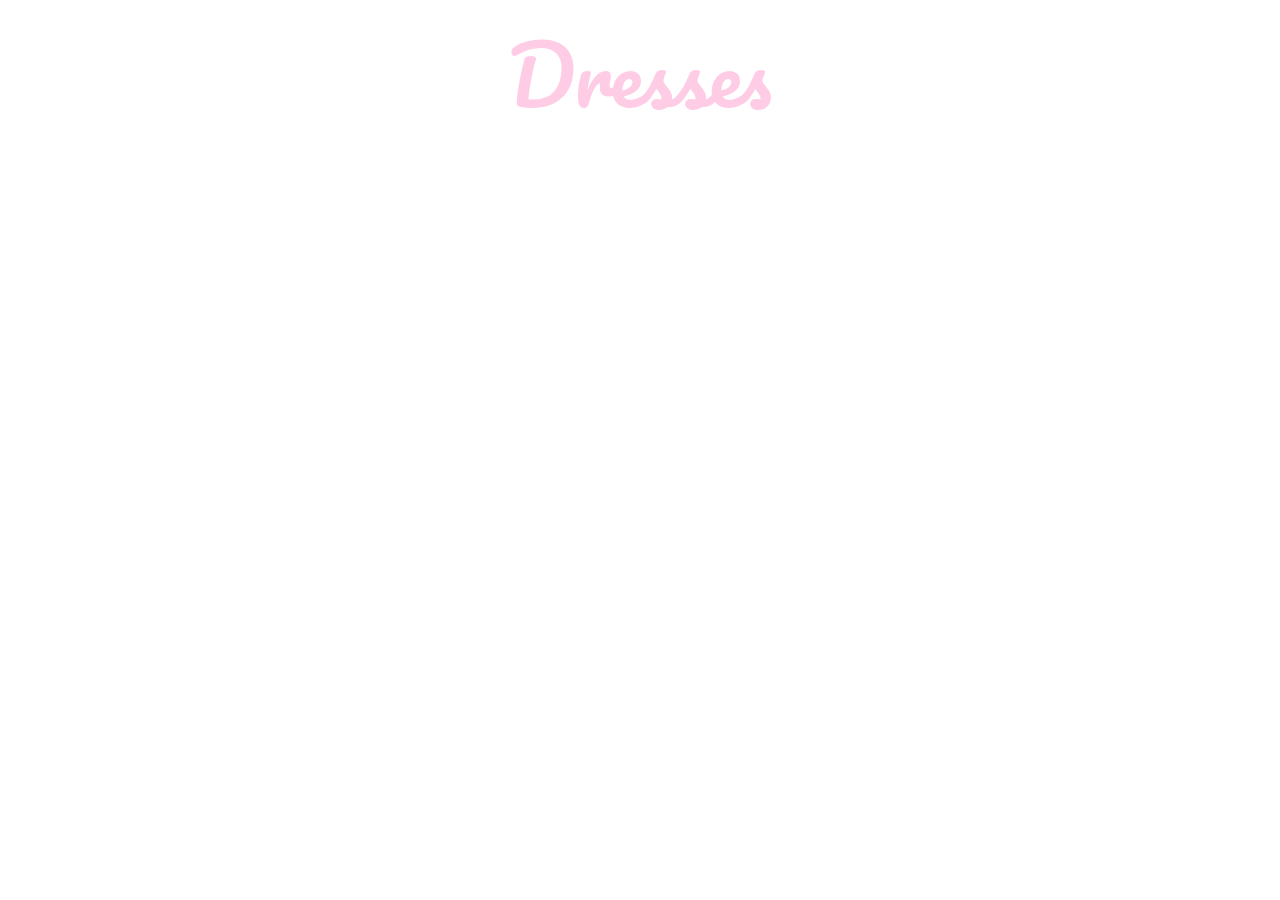
<file: dresses.html>
<!DOCTYPE html>
<html>
<head>
  <link rel="stylesheet" type="text/css" href="Css/bootstrap.css">
  <link rel="stylesheet" type="text/css" href="Css/styles.css">
  <script
  src="https://code.jquery.com/jquery-3.3.1.min.js"
  integrity="sha256-FgpCb/KJQlLNfOu91ta32o/NMZxltwRo8QtmkMRdAu8="
  crossorigin="anonymous"></script>
  <script src="Js/bootstrap.min.js"></script>
</head>
<header>
<h1> Dresses  </h1>

</header>

</body>
</html>
</file>
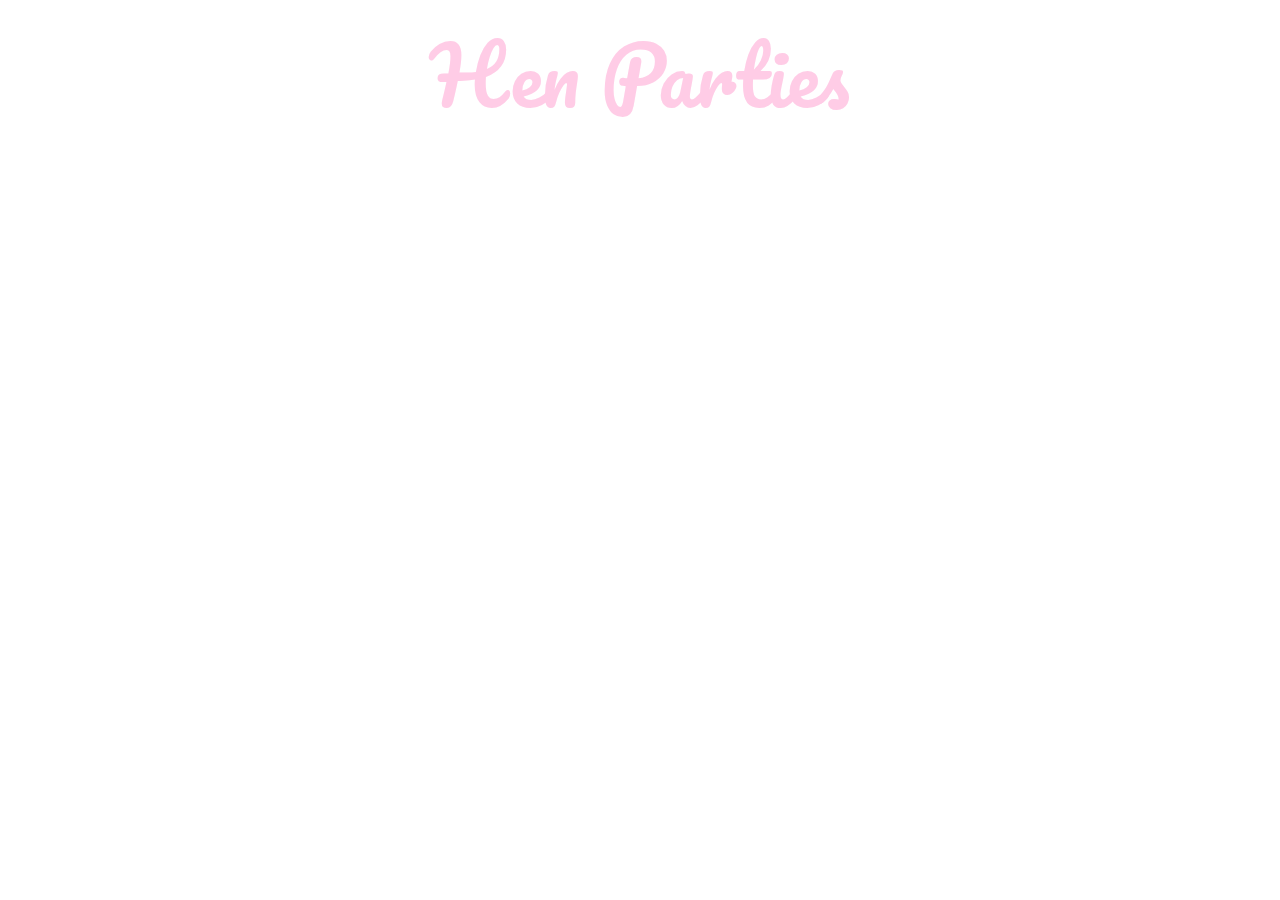
<file: henparties.html>
<!DOCTYPE html>
<html>
<head>
  <link rel="stylesheet" type="text/css" href="Css/bootstrap.css">
  <link rel="stylesheet" type="text/css" href="Css/styles.css">
  <script
  src="https://code.jquery.com/jquery-3.3.1.min.js"
  integrity="sha256-FgpCb/KJQlLNfOu91ta32o/NMZxltwRo8QtmkMRdAu8="
  crossorigin="anonymous"></script>
  <script src="Js/bootstrap.min.js"></script>
</head>
<header>
<h1> Hen Parties  </h1>

</header>

</body>
</html>
</file>
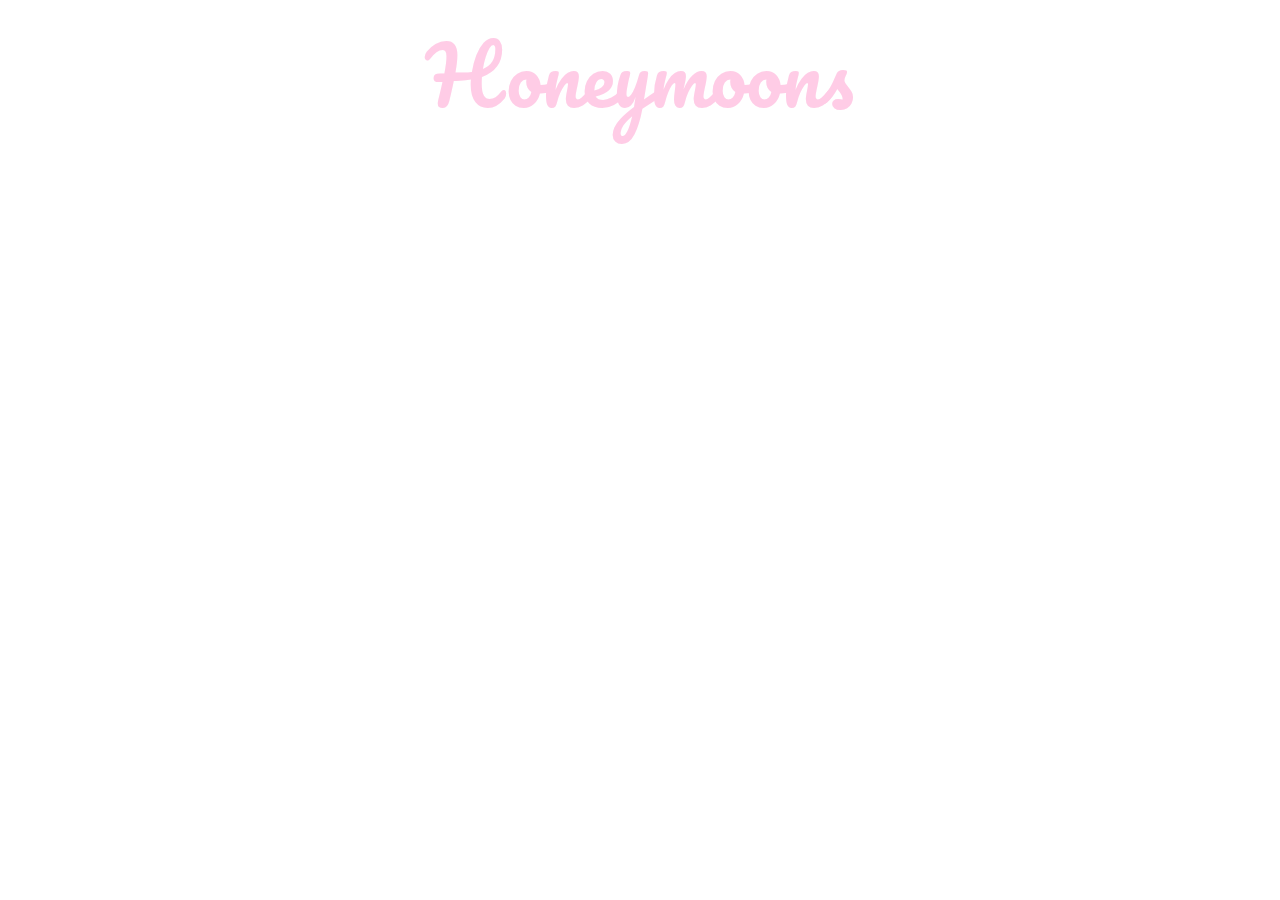
<file: honeymoons.html>
<!DOCTYPE html>
<html>
<head>
  <link rel="stylesheet" type="text/css" href="Css/bootstrap.css">
  <link rel="stylesheet" type="text/css" href="Css/styles.css">
  <script
  src="https://code.jquery.com/jquery-3.3.1.min.js"
  integrity="sha256-FgpCb/KJQlLNfOu91ta32o/NMZxltwRo8QtmkMRdAu8="
  crossorigin="anonymous"></script>
  <script src="Js/bootstrap.min.js"></script>
</head>
<header>
<h1> Honeymoons </h1>

</header>

</body>
</html>
</file>
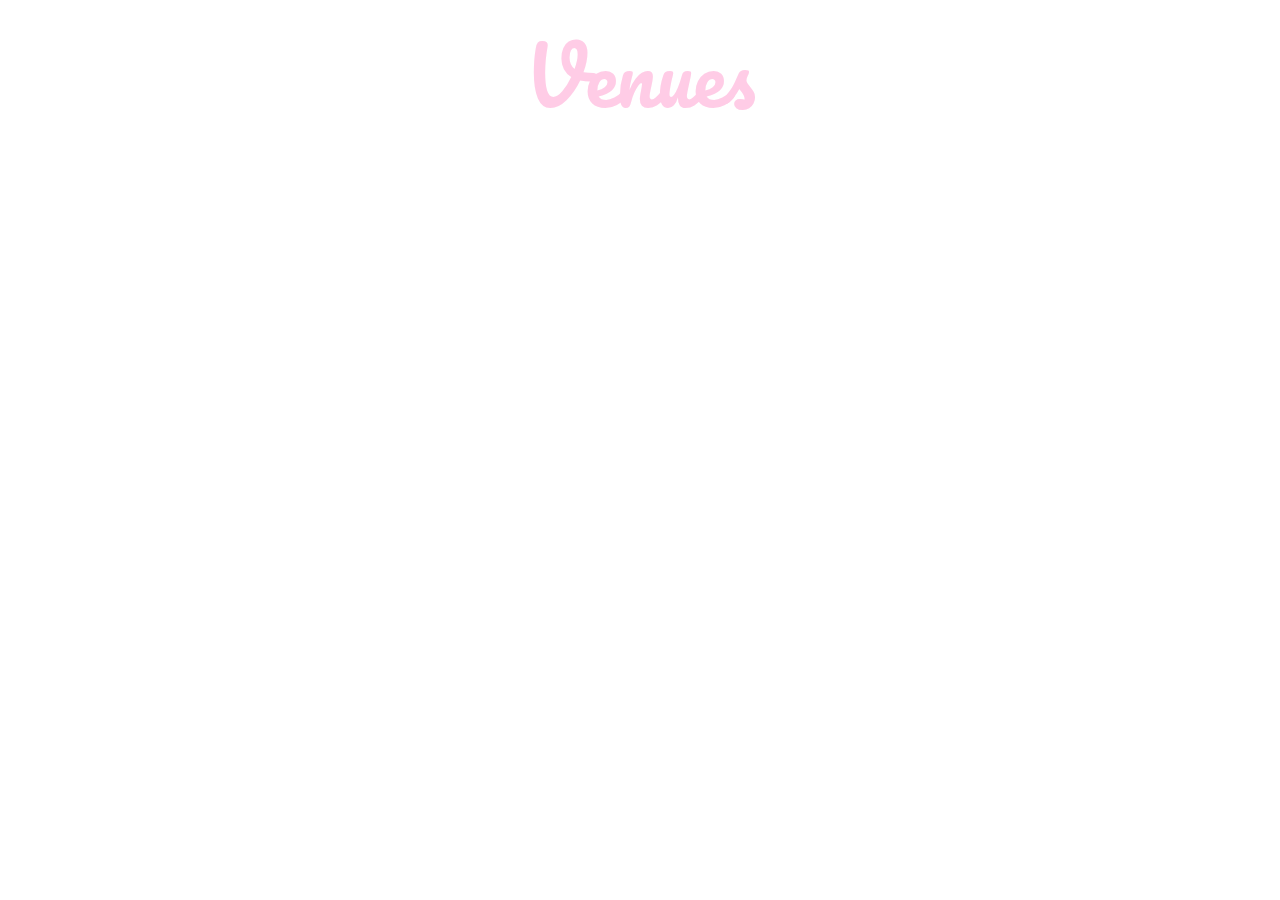
<file: venues.html>
<!DOCTYPE html>
<html>
<head>
  <link rel="stylesheet" type="text/css" href="Css/bootstrap.css">
  <link rel="stylesheet" type="text/css" href="Css/styles.css">
  <script
  src="https://code.jquery.com/jquery-3.3.1.min.js"
  integrity="sha256-FgpCb/KJQlLNfOu91ta32o/NMZxltwRo8QtmkMRdAu8="
  crossorigin="anonymous"></script>
  <script src="Js/bootstrap.min.js"></script>
</head>
<header>
<h1> Venues </h1>
</header>
</body>
</html>
</file>
<file: Css/styles.css>
@import url("https://fonts.googleapis.com/css?family=Acme|Bree+Serif|Lobster|Pacifico|Shadows+Into+Light");
header{
  text-align: center;
}
h1{ /*Stressy Jessy*/
  text-align: center;
  color: #ffcce6;
  font-size: 80px;
  padding: 10px 0px 25px 0px;
  font-family: "Pacifico", cursive;
}
h2{ /*Tool Bar*/
  text-align: center;
  background-color: #536875;
  color: white;
  font-size: 37.5px;
  font-family: "Bree Serif", bold;
}
ul{
  padding: 10px;
}
li{
  display: inline;
  padding: 0px 15px 0px 15px;
}
a{
  color: white;
}
h3{ /*Page-Specific Title*/
  font-size: 37.5px;
  font-family: "Pacifico", cursive;
  padding: 0 0 10px 10px;
  color:#ffcce6;
}
h4{ /*Page-Specific Title*/
  font-size: 30px;
  font-family: "Pacifico", cursive;
  color:#ffcce6;
}
image{
}
body {
  margin: 0 auto;
  font-family: helvetica, sans-serif;
  text-align: center;
}
article{
  padding: 25px;
  margin: 0 auto;
  height: 537.5px;
}
p { /*Further Information for Options*/
  font-size: 25px;
  font-family: "Bree Serif";
  max-width: 850px;
  background: black;
  background: -webkit-linear-gradient(bottom,rgba(0,0,0,1),rgba(0,0,0,0.4));
  background: -moz-linear-gradient(bottom,rgba(0,0,0,1),rgba(0,0,0,0.4));
  background-size: cover;
  color: rgba(255,255,255,1);
  padding: 10px;
  text-align: justify;
  line-height: 35px;
  position: absolute;
  bottom: 0;
  margin: 0;
}
small{ /*Prices for Options*/
  font-size: 17.5px;
  opacity: 0;
}
span{
}
.price{
  float: right;
}
input{
background-color:
}
input[type="email"]{
  border: 0.5;
  color: #4ecdc4;
  padding: 5px 7.5px 5px 5px;
  margin-top: 10px;
  margin-right: 10px;
  font-family: "Bree Serif";
  font-size: 17.5px;
}
input[type="submit"]{
  border: 0.5;
  background-color: #ffcce6;
  color: white;
  font-size: 20px;
  padding: 5px 7.5px 5px 5px;
  font-family: "Bree Serif";
  margin: 10px 5px 5px 7.5px;
}
button{
  color:#ffcce6;
  float: right;
}

@media (max-width: 750px) {
  h1{
    font-size: 35px;
  }
  h2{
    font-size: 25px;
  }
  h3{
    font-size: 30px;
    padding: 15px;
  }
  h4{
    font-size: 20px;
  }
  li{
    display: block;
    padding: 5px;
  }
}
div{
  position: relative;
  margin: 40px 0 0 0;
  border-radius: 15px;
}
.venues{
  background-size: cover;
  height: 450px;
  margin: auto;
  max-width: 900px;
  background-image: url("https://scontent-lhr3-1.xx.fbcdn.net/v/t31.0-8/26962118_2007896859470398_4021629029349165441_o.jpg?_nc_cat=0&oh=0cfa99b6573161e3101f51d85ce1359c&oe=5B3CAE9C");
}
.dresses{
  background-size: cover;
  height: 450px;
  margin: auto;
  max-width: 900px;
  background-image: url("http://www.vivabridal.co.uk/wp-content/uploads/2012/02/217202-C-e1503062524248.jpeg");
}
.henparties{
  background-size: cover;
  height: 450px;
  margin: auto;
  max-width: 900px;
  background-image: url("https://deadlyisthefemale.com/wp-content/uploads/2017/04/Bath-Spa.jpg");
}
.honeymoons{
  background-size: cover;
  height: 450px;
  margin: auto;
  max-width: 900px;
  background-image: url("https://imgur.com/ThyYBaz.jpg");
}
.submitemail{
  background-color: #536875;
  color: white;
  text-align: center;
  font-family: "Pacifico";
  font-size: 25px;
  margin: 0 auto;
}
.elmore{
  background-image: url("http://louisebowlesphotography.co.uk/blog/wp-content/uploads/2014/03/ElmoreCourt_009.jpg");
  background-size: cover;
  max-width: 900px;
  margin: 0 auto;
}
.chewvalley{
  background-image: url("http://www.samitipi.co.uk/wp-content/uploads/2014/11/Sami-Tipi-Stunning-Event-Tipis-for-your-special-day.jpg");
  background-size: cover;
  max-width: 900px;
  margin: 0 auto;
}
.clearwell{
  background-image: url("https://hitchedukir.hitched.co.uk/Temp/1000_1000_scaled_1799549_clearwell-ca-20160706125412436.jpg");
  background-size: cover;
  max-width: 900px;
  margin: 0 auto;
}
.boathouse{
  background-image: url("https://scontent-lhr3-1.xx.fbcdn.net/v/t31.0-8/26962118_2007896859470398_4021629029349165441_o.jpg?_nc_cat=0&oh=0cfa99b6573161e3101f51d85ce1359c&oe=5B3CAE9C");
  background-size: cover;
  max-width: 900px;
  margin: 0 auto;
}
.guildhall{
  background-image: url("https://www.bathvenues.co.uk/sites/bath_venues/files/styles/gallery_item_colorbox/public/704.jpg?itok=OYRjMKFw");
  background-size: cover;
  max-width: 900px;
  margin: 0 auto;
}
.hawaii{
  background-image: url("https://imgur.com/ThyYBaz.jpg");
  background-size: cover;
  max-width: 900px;
  margin: 0 auto;
}
.seoul{
  background-image: url("https://www.telegraph.co.uk/content/dam/Travel/Destinations/Asia/south-korea/Seoul-night-aerial.jpg");
  background-size: cover;
  max-width: 900px;
  margin: 0 auto;
}
.sorrento{
  background-image: url("https://imgur.com/ykDNorC.jpg");
  background-size: cover;
  max-width: 900px;
  margin: 0 auto;
}
.crete{
  background-image: url("https://www.travelandinspiration.com/wp-content/uploads/2017/05/beach-villas-bali-crete-greece.jpg");
  background-size: cover;
  max-width: 900px;
  margin: 0 auto;
}
.cornwall{
  background-image: url("https://webpics.classic.co.uk/webpic/2763/27630156.jpg");
  background-size: cover;
  max-width: 900px;
  margin: 0 auto;
}
.container.row.col-xs-4.pinklow{
  background-image: url('Images/PinkDressLow.png');
}

.container.row.col-xs-4.pinkmid{
    background-image: url('Images/PinkDressMid.png');
}

.container.row.col-xs-4.pinkhigh{
  background-image: url('Images/PinkDressHigh.png');
}
.vegas{
  background-image: url("https://res.cloudinary.com/simpleview/image/upload/c_limit,f_auto,h_1200,q_75,w_1200/v1/clients/lasvegas/strip_b86ddbea-3add-4995-b449-ac85d700b027.jpg");
  background-size: cover;
  max-width: 900px;
  margin: 0 auto;
}
.ibiza{
  background-image: url("https://ob9a8415roh4djoj110c31a1-wpengine.netdna-ssl.com/wp-content/uploads/2016/05/ushuaia-ibiza.jpg");
  background-size: cover;
  max-width: 900px;
  margin: 0 auto;
}
.barcelona{
  background-image: url("http://hamdenregionalchamber.com/wp-content/uploads/2017/09/park-guell.jpg");
  background-size: cover;
  max-width: 900px;
  margin: 0 auto;
}
.london{
  background-image: url("https://static.designmynight.com/uploads/2017/11/image15-optimised.png");
  background-size: cover;
  max-width: 900px;
  margin: 0 auto;
}
.bathspa{
  background-image: url("https://deadlyisthefemale.com/wp-content/uploads/2017/04/Bath-Spa.jpg");
  background-size: cover;
  max-width: 900px;
  margin: 0 auto;
}
.wedvlow{
  background-image: url("https://imgur.com/9rTU9Ku.jpg");
  background-size: cover;
  max-width: 900px;
  margin: 0 auto;
}
.wedlow{
  background-image: url("http://cdn2.next.co.uk/common/Items/Default/Default/Publications/GLA/shotview-315x472/20/L69-054s.jpg");
  background-size: cover;
  max-width: 900px;
  margin: 0 auto;
}
.wedmid{
  background-image: url("https://imgur.com/X3WTqtJ.jpg");
  background-size: cover;
  max-width: 900px;
  margin: 0 auto;
}
.wedhigh{
  background-image: url("https://imgur.com/jWabsOw.jpg");
  background-size: cover;
  max-width: 900px;
  margin: 0 auto;
}
.wedvhigh{
  background-image: url("https://imgur.com/8q34Mz4.jpg");
  background-size: cover;
  max-width: 900px;
  margin: 0 auto;
}
.wedex{
  background-image: url("https://i.pinimg.com/originals/5e/cf/05/5ecf057a69c158c89cf57ff6fce3696c.jpg");
  background-size: cover;
  max-width: 900px;
  margin: 0 auto;
}
.bluelow{
  background-image: url("https://imgur.com/P9wZcrZ.jpg");
  background-size: cover;
  max-width: 900px;
  margin: 0 auto;
}
.bluemid{
  background-image: url("https://coast.btxmedia.com/pws/client/images/catalogue/products/1906920/LG/1906920.jpg");
  background-size: cover;
  max-width: 900px;
  margin: 0 auto;
}
.bluehigh{
  background-image: url("https://imgur.com/bbF8zMv.jpg");
  background-size: cover;
  max-width: 900px;
  margin: 0 auto;
}
.pinklow{
  background-image: url("https://imgur.com/SXbmdjI.jpg");
  background-size: cover;
  max-width: 900px;
  margin: 0 auto;
}
.pinkmid{
  background-image: url("http://cdn2.next.co.uk/common/Items/Default/Default/Publications/GLA/shotview-315x472/22/L72-699s.jpg");
  background-size: cover;
  max-width: 900px;
  margin: 0 auto;
}
.pinkhigh{
  background-image: url("https://imgur.com/xUF6fXl.jpg");
  background-size: cover;
  max-width: 900px;
  margin: 0 auto;
}
.show-description small {
  opacity: 1;
}
.unshow small{
  opacity: 0;
}
/*java script*/
.ButtonClicked {
    background-color:#ffcce6;
    color:white;
}
.fa {
    padding: 20px;
    font-size: 30px;
    width: 30px;
    text-align: center;
    text-decoration: none;
    border-radius: 50%;
}
.social{
  padding: 20px;
  font-size: 30px;
  width: 30px;
  text-align: center;
  text-decoration: none;
}



/*colors:
PALETTE CHOICE 1
light blue #4ecdc4
turquoise #1ba39c
dark teal #019875
deep salmon #e08283
salmon #f1a9a0


PALETTE CHOICE 2
turquoise #29c99d
medium pink #eeb0b0
light pink #f9cae6
light mint #b3ffb4
dark grey #5e5e5e

palette choice
grey blue #536875
light pink #ffcce6
*/
</file>
